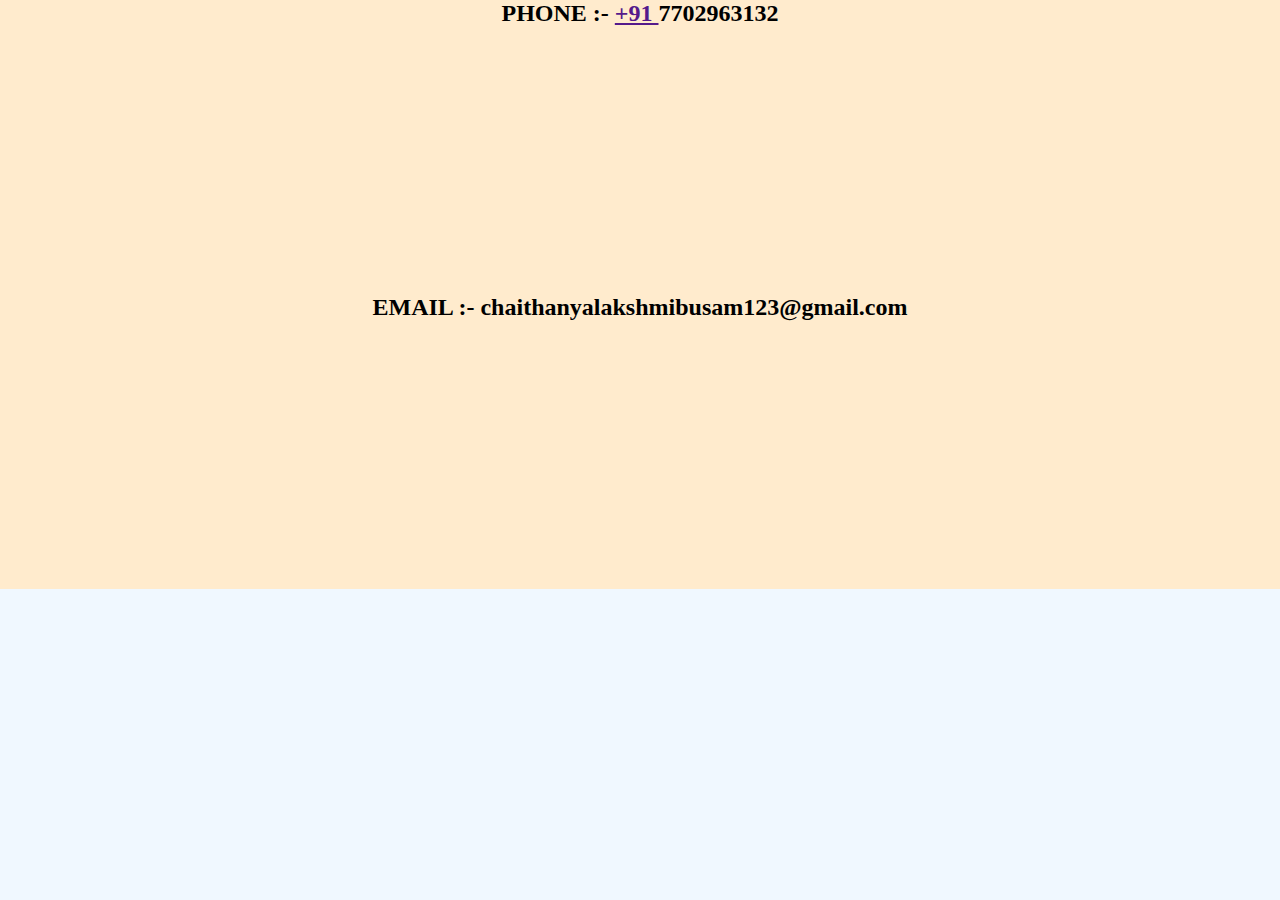
<file: index2.html>
<!DOCTYPE html>
<html lang="en">
<head>
    <meta charset="UTF-8">
    <meta name="viewport" content="width=device-width, initial-scale=1.0">
    <title>CONTACT</title>
    <style>
        *{
            margin: 0%;
            padding: 0%;
        }
        body{
            background-color: aliceblue;
        }
        h2{
            text-align: center;
            background-color: blanchedalmond;
            height: 23vw;

        }
    </style>
</head>
<body>
    <h2>
        PHONE :- <a href="">+91  </a> 7702963132 </h2>

        <h2>
            EMAIL :- <a href=""></a>chaithanyalakshmibusam123@gmail.com  </h2>



</body>
</html>
</file>
